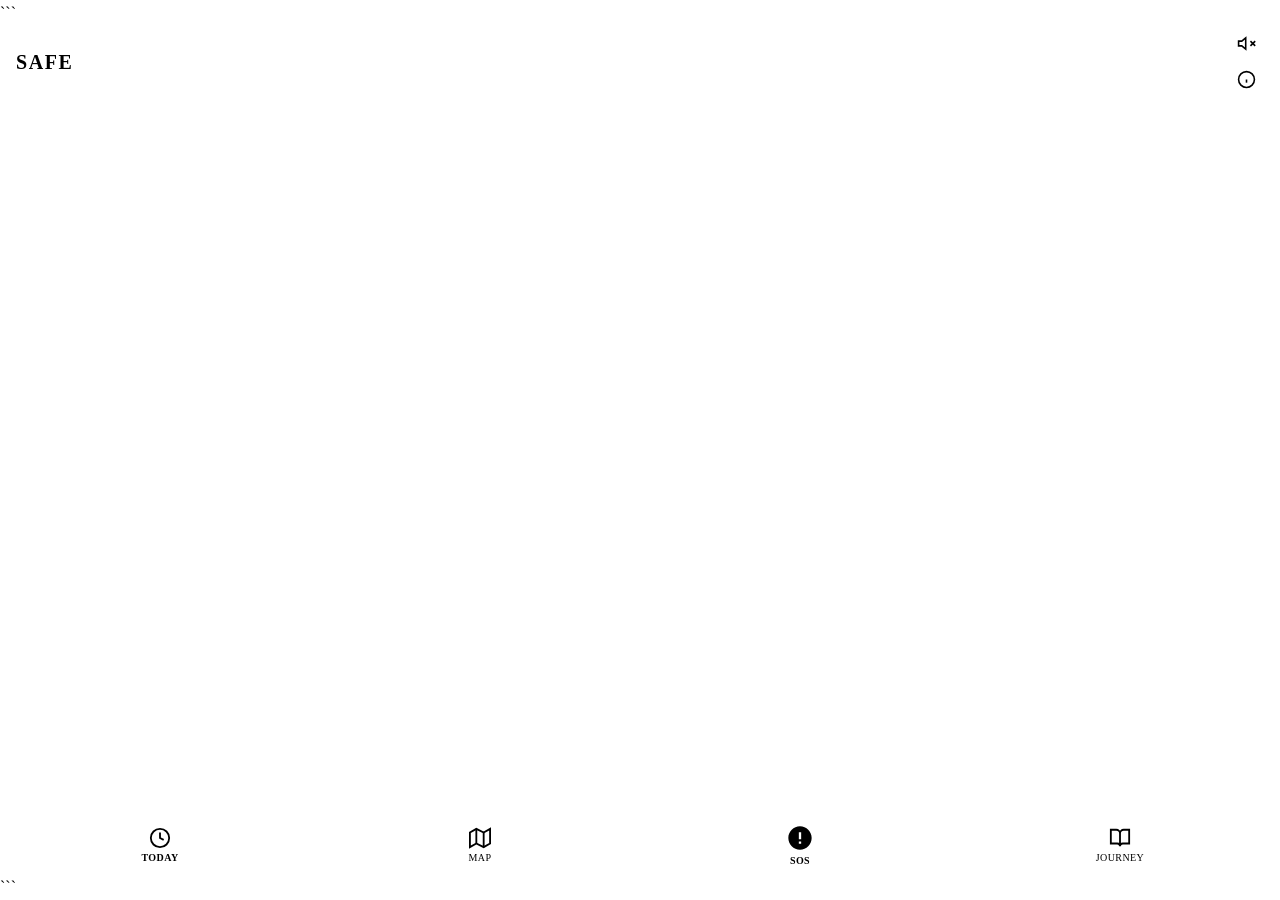
<file: index.html>
<!DOCTYPE html>

<html lang="en">
<head>
  <meta charset="UTF-8">
  <meta name="viewport" content="width=device-width, initial-scale=1.0, maximum-scale=1.0, user-scalable=no">
  <meta name="theme-color" content="#1a2332">
  <meta name="apple-mobile-web-app-capable" content="yes">
  <meta name="apple-mobile-web-app-status-bar-style" content="black-translucent">
  <meta name="apple-mobile-web-app-title" content="SAFE">
  <meta name="description" content="A 20-week anxiety curriculum. See · Accept · Free · Engage.">
  <link rel="manifest" href="manifest.json">
  <title>SAFE — Anxiety Curriculum</title>
  <link rel="preconnect" href="https://fonts.googleapis.com">
  <link rel="preconnect" href="https://fonts.gstatic.com" crossorigin>
  <link href="https://fonts.googleapis.com/css2?family=Lora:ital,wght@0,400;0,600;0,700;1,400;1,600&family=Source+Sans+3:wght@300;400;500;600&display=swap" rel="stylesheet">
  <link rel="stylesheet" href="styles.css">
</head>
<body>
  <div id="app">
    <div class="status-bar-spacer"></div>

```
<header id="top-bar">
  <button id="btn-back" class="btn-icon hidden" aria-label="Back">
    <svg viewBox="0 0 24 24" fill="none" stroke="currentColor" stroke-width="2.5" width="20" height="20">
      <path d="M19 12H5M12 5l-7 7 7 7"/>
    </svg>
  </button>
  <div id="top-title">SAFE</div>
  <div class="header-right">
    <!-- Global sound toggle -->
    <button id="btn-sound-toggle" class="btn-icon" aria-label="Toggle sound" title="Toggle ambient sound">
      <svg id="sound-icon-on" viewBox="0 0 24 24" fill="none" stroke="currentColor" stroke-width="2" width="19" height="19">
        <polygon points="11 5 6 9 2 9 2 15 6 15 11 19 11 5"/>
        <path d="M19.07 4.93a10 10 0 010 14.14M15.54 8.46a5 5 0 010 7.07"/>
      </svg>
      <svg id="sound-icon-off" viewBox="0 0 24 24" fill="none" stroke="currentColor" stroke-width="2" width="19" height="19" style="display:none">
        <polygon points="11 5 6 9 2 9 2 15 6 15 11 19 11 5"/>
        <line x1="23" y1="9" x2="17" y2="15"/>
        <line x1="17" y1="9" x2="23" y2="15"/>
      </svg>
    </button>
    <button id="btn-info-open" class="btn-icon" aria-label="About">
      <svg viewBox="0 0 24 24" fill="none" stroke="currentColor" stroke-width="2" width="19" height="19">
        <circle cx="12" cy="12" r="10"/>
        <line x1="12" y1="16" x2="12" y2="12"/>
        <line x1="12" y1="8" x2="12.01" y2="8"/>
      </svg>
    </button>
  </div>
</header>

<main id="screen-root"></main>

<nav id="bottom-nav">
  <button class="nav-btn active" data-screen="today">
    <span class="nav-icon">
      <svg viewBox="0 0 24 24" fill="none" stroke="currentColor" stroke-width="2" width="22" height="22">
        <circle cx="12" cy="12" r="10"/><path d="M12 6v6l4 2"/>
      </svg>
    </span>
    <span class="nav-label">Today</span>
  </button>
  <button class="nav-btn" data-screen="map">
    <span class="nav-icon">
      <svg viewBox="0 0 24 24" fill="none" stroke="currentColor" stroke-width="2" width="22" height="22">
        <polygon points="1 6 1 22 8 18 16 22 23 18 23 2 16 6 8 2 1 6"/>
        <line x1="8" y1="2" x2="8" y2="18"/>
        <line x1="16" y1="6" x2="16" y2="22"/>
      </svg>
    </span>
    <span class="nav-label">Map</span>
  </button>
  <button class="nav-btn sos-nav" data-screen="sos">
    <span class="nav-icon sos-pulse">
      <svg viewBox="0 0 24 24" fill="currentColor" width="28" height="28">
        <path d="M12 2C6.48 2 2 6.48 2 12s4.48 10 10 10 10-4.48 10-10S17.52 2 12 2zm1 15h-2v-2h2v2zm0-4h-2V7h2v6z"/>
      </svg>
    </span>
    <span class="nav-label">SOS</span>
  </button>
  <button class="nav-btn" data-screen="journey">
    <span class="nav-icon">
      <svg viewBox="0 0 24 24" fill="none" stroke="currentColor" stroke-width="2" width="22" height="22">
        <path d="M2 3h6a4 4 0 014 4v14a3 3 0 00-3-3H2zM22 3h-6a4 4 0 00-4 4v14a3 3 0 013-3h7z"/>
      </svg>
    </span>
    <span class="nav-label">Journey</span>
  </button>
</nav>
```

  </div>

  <!-- Weekly popup -->

  <div id="modal-weekly" class="modal-overlay hidden">
    <div class="modal-card popup-card">
      <div class="popup-stripe" id="popup-stripe"></div>
      <div class="ws-icon-wrap"><div class="ws-icon">
        <svg viewBox="0 0 24 24" fill="none" stroke="currentColor" stroke-width="1.8" width="28" height="28">
          <path d="M14 2H6a2 2 0 00-2 2v16a2 2 0 002 2h12a2 2 0 002-2V8z"/>
          <polyline points="14 2 14 8 20 8"/>
          <line x1="16" y1="13" x2="8" y2="13"/>
          <line x1="16" y1="17" x2="8" y2="17"/>
        </svg>
      </div></div>
      <p class="popup-week-label" id="popup-week-label"></p>
      <h2 class="popup-title" id="popup-title"></h2>
      <p class="popup-subtitle" id="popup-subtitle"></p>
      <div class="popup-meta">
        <span class="popup-day-badge" id="popup-day-badge"></span>
        <span class="popup-time">
          <svg viewBox="0 0 24 24" fill="none" stroke="currentColor" stroke-width="2" width="12" height="12">
            <circle cx="12" cy="12" r="10"/><path d="M12 6v6l4 2"/>
          </svg>
          10–12 min
        </span>
      </div>
      <div class="popup-actions">
        <button class="btn-primary" id="btn-popup-start">Open Worksheet</button>
        <button class="btn-ghost" id="btn-popup-later">Later</button>
      </div>
    </div>
  </div>

  <!-- Readiness check -->

  <div id="modal-readiness" class="modal-overlay hidden">
    <div class="modal-card readiness-card">
      <div class="readiness-glyph">✦</div>
      <h2 id="readiness-title"></h2>
      <p id="readiness-body"></p>
      <div class="readiness-actions">
        <button class="btn-primary" id="btn-ready-yes">Yes — I used it</button>
        <button class="btn-secondary" id="btn-ready-proceed">Move on anyway</button>
        <button class="btn-ghost" id="btn-ready-repeat">Give me another week</button>
      </div>
    </div>
  </div>

  <!-- Celebration -->

  <div id="modal-celebrate" class="modal-overlay hidden">
    <div class="modal-card celebrate-card">
      <div class="celebrate-icon" id="celebrate-icon"></div>
      <h2 id="celebrate-title"></h2>
      <p id="celebrate-body"></p>
      <button class="btn-primary" id="btn-celebrate-ok">Continue</button>
    </div>
  </div>

  <!-- About -->

  <div id="modal-info" class="modal-overlay hidden">
    <div class="modal-card info-card">
      <h3>About SAFE</h3>
      <div id="info-body">
        <p>SAFE is a 20-week between-session anxiety curriculum integrating CBT, ACT, EFT, somatic regulation, and self-compassion.</p>
        <div class="info-phases">
          <div class="info-phase see"><strong>SEE</strong> Weeks 1–3 · Awareness &amp; Mapping</div>
          <div class="info-phase accept"><strong>ACCEPT</strong> Weeks 4–8 · Defusion &amp; Willingness</div>
          <div class="info-phase free"><strong>FREE</strong> Weeks 9–15 · Restructuring &amp; Regulation</div>
          <div class="info-phase engage"><strong>ENGAGE</strong> Weeks 16–20 · Values &amp; Action</div>
        </div>
        <p style="margin-top:16px;font-size:13px;opacity:0.55;line-height:1.65">
          This app does not replace therapy. If you are experiencing severe anxiety, please work with a licensed mental health professional.
        </p>
        <div class="info-sound-note" style="margin-top:12px;font-size:13px;color:var(--text-3);line-height:1.6">
          🎵 Ambient sound uses your device's Web Audio API — free, offline, no files needed. Works on any speaker or earphones.
        </div>
      </div>
      <button class="btn-ghost" id="btn-info-close">Close</button>
    </div>
  </div>

  <!-- Script load order is critical -->

  <script src="data.js"></script>

  <script src="sounds.js"></script>

  <script src="audio.js"></script>

  <script src="responses.js"></script>

  <script src="player.js"></script>

  <script src="app.js"></script>

  <script>
    // Global sound toggle button
    const soundToggleBtn = document.getElementById('btn-sound-toggle');
    const iconOn  = document.getElementById('sound-icon-on');
    const iconOff = document.getElementById('sound-icon-off');

    function updateSoundIcon() {
      const on = window.SAFE_SOUND && window.SAFE_SOUND.isEnabled();
      iconOn.style.display  = on ? '' : 'none';
      iconOff.style.display = on ? 'none' : '';
    }

    soundToggleBtn.addEventListener('click', () => {
      if (window.SAFE_SOUND) {
        window.SAFE_SOUND.toggle();
        updateSoundIcon();
      }
    });

    // Set initial icon state
    updateSoundIcon();

    // Service worker for offline PWA
    if ('serviceWorker' in navigator) {
      window.addEventListener('load', () =>
        navigator.serviceWorker.register('sw.js').catch(() => {})
      );
    }
  </script>

</body>
</html>
</file>
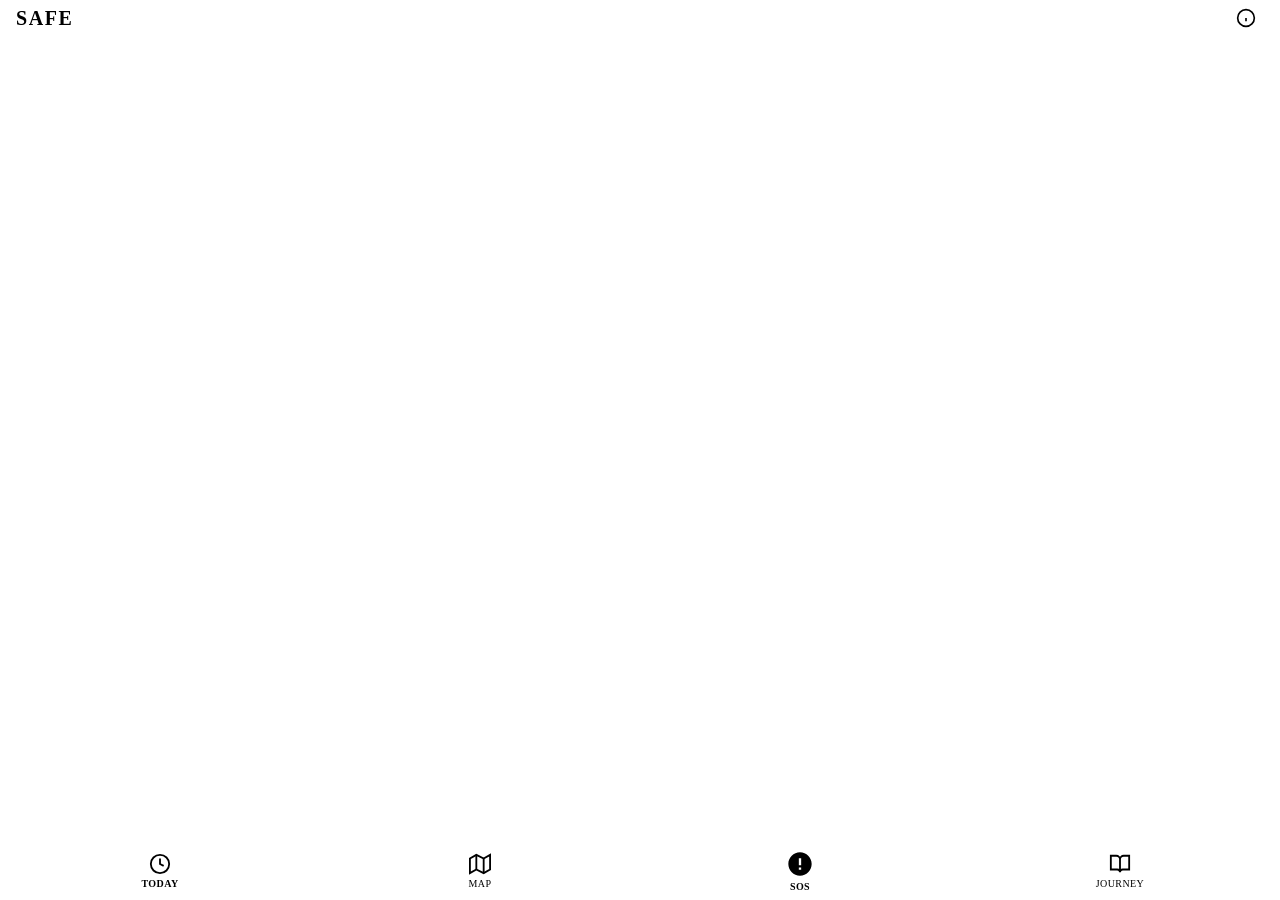
<file: index (3).html>
<!DOCTYPE html>
<html lang="en">
<head>
  <meta charset="UTF-8">
  <meta name="viewport" content="width=device-width, initial-scale=1.0, maximum-scale=1.0, user-scalable=no">
  <meta name="theme-color" content="#1a2332">
  <meta name="apple-mobile-web-app-capable" content="yes">
  <meta name="apple-mobile-web-app-status-bar-style" content="black-translucent">
  <meta name="apple-mobile-web-app-title" content="SAFE">
  <meta name="description" content="A 20-week anxiety curriculum. See · Accept · Free · Engage.">
  <link rel="manifest" href="manifest.json">
  <title>SAFE — Anxiety Curriculum</title>
  <link rel="preconnect" href="https://fonts.googleapis.com">
  <link rel="preconnect" href="https://fonts.gstatic.com" crossorigin>
  <link href="https://fonts.googleapis.com/css2?family=Lora:ital,wght@0,400;0,600;0,700;1,400;1,600&family=Source+Sans+3:wght@300;400;500;600&display=swap" rel="stylesheet">
  <link rel="stylesheet" href="styles.css">
</head>
<body>
  <div id="app">
    <div class="status-bar-spacer"></div>
    <header id="top-bar">
      <button id="btn-back" class="btn-icon hidden" aria-label="Back">
        <svg viewBox="0 0 24 24" fill="none" stroke="currentColor" stroke-width="2.5" width="20" height="20">
          <path d="M19 12H5M12 5l-7 7 7 7"/>
        </svg>
      </button>
      <div id="top-title">SAFE</div>
      <button id="btn-info-open" class="btn-icon" aria-label="About">
        <svg viewBox="0 0 24 24" fill="none" stroke="currentColor" stroke-width="2" width="20" height="20">
          <circle cx="12" cy="12" r="10"/>
          <line x1="12" y1="16" x2="12" y2="12"/>
          <line x1="12" y1="8" x2="12.01" y2="8"/>
        </svg>
      </button>
    </header>
    <main id="screen-root"></main>
    <nav id="bottom-nav">
      <button class="nav-btn active" data-screen="today">
        <span class="nav-icon"><svg viewBox="0 0 24 24" fill="none" stroke="currentColor" stroke-width="2" width="22" height="22"><circle cx="12" cy="12" r="10"/><path d="M12 6v6l4 2"/></svg></span>
        <span class="nav-label">Today</span>
      </button>
      <button class="nav-btn" data-screen="map">
        <span class="nav-icon"><svg viewBox="0 0 24 24" fill="none" stroke="currentColor" stroke-width="2" width="22" height="22"><polygon points="1 6 1 22 8 18 16 22 23 18 23 2 16 6 8 2 1 6"/><line x1="8" y1="2" x2="8" y2="18"/><line x1="16" y1="6" x2="16" y2="22"/></svg></span>
        <span class="nav-label">Map</span>
      </button>
      <button class="nav-btn sos-nav" data-screen="sos">
        <span class="nav-icon sos-pulse"><svg viewBox="0 0 24 24" fill="currentColor" width="28" height="28"><path d="M12 2C6.48 2 2 6.48 2 12s4.48 10 10 10 10-4.48 10-10S17.52 2 12 2zm1 15h-2v-2h2v2zm0-4h-2V7h2v6z"/></svg></span>
        <span class="nav-label">SOS</span>
      </button>
      <button class="nav-btn" data-screen="journey">
        <span class="nav-icon"><svg viewBox="0 0 24 24" fill="none" stroke="currentColor" stroke-width="2" width="22" height="22"><path d="M2 3h6a4 4 0 014 4v14a3 3 0 00-3-3H2zM22 3h-6a4 4 0 00-4 4v14a3 3 0 013-3h7z"/></svg></span>
        <span class="nav-label">Journey</span>
      </button>
    </nav>
  </div>

  <!-- Weekly popup -->
  <div id="modal-weekly" class="modal-overlay hidden">
    <div class="modal-card popup-card">
      <div class="popup-stripe" id="popup-stripe"></div>
      <div class="ws-icon-wrap"><div class="ws-icon">
        <svg viewBox="0 0 24 24" fill="none" stroke="currentColor" stroke-width="1.8" width="28" height="28">
          <path d="M14 2H6a2 2 0 00-2 2v16a2 2 0 002 2h12a2 2 0 002-2V8z"/>
          <polyline points="14 2 14 8 20 8"/>
          <line x1="16" y1="13" x2="8" y2="13"/><line x1="16" y1="17" x2="8" y2="17"/>
        </svg>
      </div></div>
      <p class="popup-week-label" id="popup-week-label"></p>
      <h2 class="popup-title" id="popup-title"></h2>
      <p class="popup-subtitle" id="popup-subtitle"></p>
      <div class="popup-meta">
        <span class="popup-day-badge" id="popup-day-badge"></span>
        <span class="popup-time">
          <svg viewBox="0 0 24 24" fill="none" stroke="currentColor" stroke-width="2" width="12" height="12"><circle cx="12" cy="12" r="10"/><path d="M12 6v6l4 2"/></svg>
          10–12 min
        </span>
      </div>
      <div class="popup-actions">
        <button class="btn-primary" id="btn-popup-start">Open Worksheet</button>
        <button class="btn-ghost" id="btn-popup-later">Later</button>
      </div>
    </div>
  </div>

  <!-- Readiness check -->
  <div id="modal-readiness" class="modal-overlay hidden">
    <div class="modal-card readiness-card">
      <div class="readiness-glyph">✦</div>
      <h2 id="readiness-title"></h2>
      <p id="readiness-body"></p>
      <div class="readiness-actions">
        <button class="btn-primary" id="btn-ready-yes">Yes — I used it</button>
        <button class="btn-secondary" id="btn-ready-proceed">Move on anyway</button>
        <button class="btn-ghost" id="btn-ready-repeat">Give me another week</button>
      </div>
    </div>
  </div>

  <!-- Celebration -->
  <div id="modal-celebrate" class="modal-overlay hidden">
    <div class="modal-card celebrate-card">
      <div class="celebrate-icon" id="celebrate-icon"></div>
      <h2 id="celebrate-title"></h2>
      <p id="celebrate-body"></p>
      <button class="btn-primary" id="btn-celebrate-ok">Continue</button>
    </div>
  </div>

  <!-- About -->
  <div id="modal-info" class="modal-overlay hidden">
    <div class="modal-card info-card">
      <h3>About SAFE</h3>
      <div id="info-body">
        <p>SAFE is a 20-week between-session anxiety curriculum integrating CBT, ACT, EFT, somatic regulation, and self-compassion:</p>
        <div class="info-phases">
          <div class="info-phase see"><strong>SEE</strong> Weeks 1–3 · Awareness &amp; Mapping</div>
          <div class="info-phase accept"><strong>ACCEPT</strong> Weeks 4–8 · Defusion &amp; Willingness</div>
          <div class="info-phase free"><strong>FREE</strong> Weeks 9–15 · Restructuring &amp; Regulation</div>
          <div class="info-phase engage"><strong>ENGAGE</strong> Weeks 16–20 · Values &amp; Action</div>
        </div>
        <p style="margin-top:16px;font-size:13px;opacity:0.6;line-height:1.6">This app does not replace therapy. If you are experiencing severe anxiety, please work with a licensed mental health professional.</p>
      </div>
      <button class="btn-ghost" id="btn-info-close">Close</button>
    </div>
  </div>

  <!-- Script load order is critical -->
  <script src="data.js"></script>
  <script src="audio.js"></script>
  <script src="responses.js"></script>
  <script src="player.js"></script>
  <script src="app.js"></script>
  <script>
    if ('serviceWorker' in navigator) {
      window.addEventListener('load', () => navigator.serviceWorker.register('sw.js').catch(()=>{}));
    }
  </script>
</body>
</html>
</file>
<file: styles.css>
/* ═══════════════════════════════════════════════════════════
SAFE ANXIETY CURRICULUM — Design System
Dark warm slate · Amber · Sage · Lora + Source Sans 3
═══════════════════════════════════════════════════════════ */

/* ── Variables ─────────────────────────────────────────────── */
:root {
/* Core palette */
–bg:          #1a2332;
–bg-raised:   #1f2c3e;
–bg-card:     #243044;
–bg-input:    #2a3650;
–border:      #35485e;
–border-light:#2e3f54;

–text:        #f0ede8;
–text-2:      #b8c5d4;
–text-3:      #7a90a6;
–text-inv:    #1a2332;

/* Phase colors */
–see:         #2e8b9a;
–see-light:   #1e5f6b;
–see-dim:     rgba(46,139,154,0.18);
–see-glow:    rgba(46,139,154,0.35);

–accept:      #8b82c4;
–accept-light:#5c527a;
–accept-dim:  rgba(139,130,196,0.18);
–accept-glow: rgba(139,130,196,0.35);

–free:        #5a8a6e;
–free-light:  #3a5e4a;
–free-dim:    rgba(90,138,110,0.18);
–free-glow:   rgba(90,138,110,0.35);

–engage:      #c97b3a;
–engage-light:#8a5225;
–engage-dim:  rgba(201,123,58,0.18);
–engage-glow: rgba(201,123,58,0.35);

/* Accent */
–amber:       #e8a838;
–amber-dim:   rgba(232,168,56,0.15);
–amber-glow:  rgba(232,168,56,0.4);

–danger:      #c0544a;
–success:     #5a8a6e;

/* Typography */
–font-serif:  ‘Lora’, Georgia, serif;
–font-sans:   ‘Source Sans 3’, system-ui, sans-serif;

/* Spacing */
–r-sm:  8px;
–r-md:  14px;
–r-lg:  20px;
–r-xl:  28px;

/* Nav height */
–nav-h:    64px;
–header-h: 52px;
–status-h: env(safe-area-inset-top, 0px);
}

/* ── Reset ──────────────────────────────────────────────────── */
*, *::before, *::after { box-sizing: border-box; margin: 0; padding: 0; }
html { height: 100%; -webkit-text-size-adjust: 100%; }
body {
height: 100%;
background: var(–bg);
color: var(–text);
font-family: var(–font-sans);
font-size: 16px;
line-height: 1.6;
overflow: hidden;
-webkit-font-smoothing: antialiased;
}
button { cursor: pointer; font-family: inherit; border: none; background: none; }
input, textarea { font-family: inherit; }
a { color: inherit; }

/* ── App shell ──────────────────────────────────────────────── */
#app {
display: flex;
flex-direction: column;
height: 100dvh;
height: 100vh; /* fallback */
position: relative;
}

.status-bar-spacer {
height: var(–status-h);
background: var(–bg);
flex-shrink: 0;
}

/* ── Top bar ─────────────────────────────────────────────────── */
#top-bar {
height: var(–header-h);
display: flex;
align-items: center;
justify-content: space-between;
padding: 0 16px;
background: var(–bg);
border-bottom: 1px solid var(–border-light);
flex-shrink: 0;
z-index: 10;
}

#top-title {
font-family: var(–font-serif);
font-size: 20px;
font-weight: 700;
letter-spacing: 0.08em;
color: var(–text);
}

.btn-icon {
width: 36px; height: 36px;
display: flex; align-items: center; justify-content: center;
border-radius: 50%;
color: var(–text-2);
transition: background 0.15s, color 0.15s;
}
.btn-icon:hover { background: var(–border); color: var(–text); }
.btn-icon.hidden { visibility: hidden; pointer-events: none; }

/* ── Main content ───────────────────────────────────────────── */
#screen-root {
flex: 1;
overflow-y: auto;
overflow-x: hidden;
-webkit-overflow-scrolling: touch;
padding-bottom: calc(var(–nav-h) + 16px);
}

/* Scrollbar styling */
#screen-root::-webkit-scrollbar { width: 4px; }
#screen-root::-webkit-scrollbar-track { background: transparent; }
#screen-root::-webkit-scrollbar-thumb { background: var(–border); border-radius: 2px; }

/* ── Bottom nav ─────────────────────────────────────────────── */
#bottom-nav {
height: var(–nav-h);
display: flex;
align-items: center;
background: var(–bg-raised);
border-top: 1px solid var(–border);
flex-shrink: 0;
padding-bottom: env(safe-area-inset-bottom, 0px);
}

.nav-btn {
flex: 1;
display: flex;
flex-direction: column;
align-items: center;
justify-content: center;
gap: 3px;
padding: 8px 4px;
color: var(–text-3);
transition: color 0.2s;
position: relative;
}
.nav-btn.active { color: var(–amber); }
.nav-btn.active .nav-label { font-weight: 600; }

.nav-icon { display: flex; align-items: center; justify-content: center; }
.nav-label { font-size: 10px; font-weight: 400; letter-spacing: 0.04em; text-transform: uppercase; }

/* SOS nav button */
.sos-nav { color: var(–amber); }
.sos-nav .nav-label { color: var(–amber); font-weight: 600; }
.sos-pulse {
animation: sos-pulse 3s ease-in-out infinite;
}
@keyframes sos-pulse {
0%, 100% { opacity: 1; transform: scale(1); }
50% { opacity: 0.7; transform: scale(0.95); }
}

/* ── Screen transitions ─────────────────────────────────────── */
.screen-enter {
animation: screen-in 0.25s ease forwards;
}
@keyframes screen-in {
from { opacity: 0; transform: translateY(12px); }
to   { opacity: 1; transform: translateY(0); }
}

/* ── Typography ─────────────────────────────────────────────── */
.t-serif { font-family: var(–font-serif); }
.t-sans  { font-family: var(–font-sans); }

h1, h2, h3 { font-family: var(–font-serif); line-height: 1.3; }
h1 { font-size: 26px; font-weight: 700; }
h2 { font-size: 21px; font-weight: 600; }
h3 { font-size: 17px; font-weight: 600; }

/* ── Cards ──────────────────────────────────────────────────── */
.card {
background: var(–bg-card);
border: 1px solid var(–border);
border-radius: var(–r-lg);
padding: 20px;
}
.card-sm { padding: 14px 16px; }

/* ── Buttons ─────────────────────────────────────────────────── */
.btn-primary {
width: 100%;
padding: 14px 24px;
border-radius: var(–r-md);
background: var(–amber);
color: var(–text-inv);
font-family: var(–font-sans);
font-size: 16px;
font-weight: 600;
letter-spacing: 0.02em;
transition: background 0.15s, transform 0.1s, box-shadow 0.15s;
box-shadow: 0 4px 16px var(–amber-glow);
}
.btn-primary:hover  { background: #f0b840; }
.btn-primary:active { transform: scale(0.98); box-shadow: 0 2px 8px var(–amber-glow); }

.btn-secondary {
width: 100%;
padding: 12px 24px;
border-radius: var(–r-md);
background: var(–bg-input);
color: var(–text);
border: 1px solid var(–border);
font-size: 15px;
font-weight: 500;
transition: background 0.15s;
}
.btn-secondary:hover { background: var(–border); }

.btn-ghost {
width: 100%;
padding: 12px 24px;
border-radius: var(–r-md);
color: var(–text-3);
font-size: 14px;
transition: color 0.15s;
}
.btn-ghost:hover { color: var(–text-2); }

.btn-pill {
display: inline-flex; align-items: center; gap: 6px;
padding: 7px 14px;
border-radius: 100px;
font-size: 13px;
font-weight: 500;
border: 1px solid var(–border);
color: var(–text-2);
background: var(–bg-input);
transition: all 0.15s;
}
.btn-pill:hover { border-color: var(–amber); color: var(–amber); }
.btn-pill.active { border-color: var(–amber); color: var(–amber); background: var(–amber-dim); }

/* ── Inputs ─────────────────────────────────────────────────── */
textarea {
width: 100%;
background: var(–bg-input);
border: 1px solid var(–border);
border-radius: var(–r-sm);
color: var(–text);
padding: 12px 14px;
font-size: 15px;
line-height: 1.6;
resize: vertical;
min-height: 90px;
transition: border-color 0.15s;
caret-color: var(–amber);
}
textarea::placeholder { color: var(–text-3); }
textarea:focus { outline: none; border-color: var(–amber); }

/* ── Rating scale ───────────────────────────────────────────── */
.rating-scale { width: 100%; }
.rating-buttons {
display: flex;
gap: 4px;
flex-wrap: nowrap;
}
.rating-btn {
flex: 1;
aspect-ratio: 1;
min-width: 0;
border-radius: 6px;
background: var(–bg-input);
border: 1.5px solid var(–border);
color: var(–text-3);
font-size: 12px;
font-weight: 600;
transition: all 0.12s;
}
.rating-btn:hover { border-color: var(–amber); color: var(–amber); }
.rating-btn.selected {
background: var(–amber);
border-color: var(–amber);
color: var(–text-inv);
transform: scale(1.05);
}
.rating-labels {
display: flex;
justify-content: space-between;
margin-top: 6px;
}
.rating-labels span { font-size: 11px; color: var(–text-3); font-style: italic; }

/* ── Checkboxes ─────────────────────────────────────────────── */
.check-item {
display: flex;
align-items: flex-start;
gap: 10px;
padding: 9px 12px;
border-radius: var(–r-sm);
cursor: pointer;
transition: background 0.12s;
border: 1px solid transparent;
}
.check-item:hover { background: var(–bg-input); }
.check-item.checked {
background: var(–amber-dim);
border-color: rgba(232,168,56,0.3);
}
.check-box {
width: 18px; height: 18px;
border: 2px solid var(–border);
border-radius: 4px;
flex-shrink: 0;
margin-top: 2px;
display: flex; align-items: center; justify-content: center;
transition: all 0.12s;
}
.check-item.checked .check-box {
background: var(–amber);
border-color: var(–amber);
}
.check-box-tick {
display: none;
}
.check-item.checked .check-box-tick {
display: block;
}
.check-label { font-size: 14px; color: var(–text); line-height: 1.5; }

/* ── Prompt block ───────────────────────────────────────────── */
.prompt-block {
margin-bottom: 20px;
}
.prompt-label {
font-family: var(–font-serif);
font-size: 15px;
font-weight: 600;
color: var(–text);
margin-bottom: 10px;
line-height: 1.5;
}
.prompt-hint {
font-size: 13px;
color: var(–text-3);
margin-bottom: 8px;
font-style: italic;
}

/* ── Two-column layout ──────────────────────────────────────── */
.two-col {
display: grid;
grid-template-columns: 1fr 1fr;
gap: 12px;
}
.two-col-col label {
font-size: 12px;
font-weight: 600;
color: var(–text-3);
text-transform: uppercase;
letter-spacing: 0.06em;
display: block;
margin-bottom: 6px;
}
.two-col-col textarea { min-height: 100px; }

/* ── Note box ───────────────────────────────────────────────── */
.note-box {
border-left: 3px solid var(–amber);
padding: 10px 14px;
background: var(–amber-dim);
border-radius: 0 var(–r-sm) var(–r-sm) 0;
font-size: 13px;
color: var(–text-2);
font-style: italic;
line-height: 1.6;
margin: 4px 0;
}

/* ── Phase badge ─────────────────────────────────────────────── */
.phase-badge {
display: inline-flex;
align-items: center;
gap: 6px;
padding: 4px 10px;
border-radius: 100px;
font-size: 11px;
font-weight: 600;
letter-spacing: 0.08em;
text-transform: uppercase;
}
.phase-badge.see    { background: var(–see-dim);    color: var(–see);    }
.phase-badge.accept { background: var(–accept-dim); color: var(–accept); }
.phase-badge.free   { background: var(–free-dim);   color: var(–free);   }
.phase-badge.engage { background: var(–engage-dim); color: var(–engage); }

/* ── Phase color utils ──────────────────────────────────────── */
.col-see    { color: var(–see);    }
.col-accept { color: var(–accept); }
.col-free   { color: var(–free);   }
.col-engage { color: var(–engage); }

.bg-see    { background: var(–see-dim);    border-color: var(–see-light);    }
.bg-accept { background: var(–accept-dim); border-color: var(–accept-light); }
.bg-free   { background: var(–free-dim);   border-color: var(–free-light);   }
.bg-engage { background: var(–engage-dim); border-color: var(–engage-light); }

/* ── Progress bar ───────────────────────────────────────────── */
.progress-bar-wrap {
height: 4px;
background: var(–bg-input);
border-radius: 2px;
overflow: hidden;
}
.progress-bar-fill {
height: 100%;
border-radius: 2px;
background: var(–amber);
transition: width 0.4s ease;
}

/* ══════════════════════════════════════════════════════════════
SCREENS
══════════════════════════════════════════════════════════════ */

/* ── TODAY screen ───────────────────────────────────────────── */
.today-screen {
padding: 20px 16px 0;
}

.today-greeting {
margin-bottom: 24px;
}
.today-greeting h1 {
font-size: 24px;
font-weight: 700;
margin-bottom: 4px;
}
.today-greeting p {
font-size: 14px;
color: var(–text-3);
}

/* Current week hero card */
.week-hero {
border-radius: var(–r-xl);
padding: 24px;
margin-bottom: 20px;
position: relative;
overflow: hidden;
}
.week-hero::before {
content: ‘’;
position: absolute;
inset: 0;
opacity: 0.06;
background: radial-gradient(ellipse at top right, white 0%, transparent 70%);
}
.week-hero-phase { font-size: 11px; font-weight: 700; letter-spacing: 0.12em; text-transform: uppercase; opacity: 0.8; margin-bottom: 6px; }
.week-hero-week  { font-size: 12px; font-weight: 500; opacity: 0.6; margin-bottom: 8px; letter-spacing: 0.04em; }
.week-hero-title { font-family: var(–font-serif); font-size: 22px; font-weight: 700; line-height: 1.3; margin-bottom: 6px; }
.week-hero-skill { font-size: 13px; opacity: 0.75; line-height: 1.5; }

.week-hero.see    { background: linear-gradient(135deg, var(–see-light) 0%, #1a3d44 100%); border: 1px solid var(–see-light); }
.week-hero.accept { background: linear-gradient(135deg, var(–accept-light) 0%, #2e2540 100%); border: 1px solid var(–accept-light); }
.week-hero.free   { background: linear-gradient(135deg, var(–free-light) 0%, #1e3328 100%); border: 1px solid var(–free-light); }
.week-hero.engage { background: linear-gradient(135deg, var(–engage-light) 0%, #3d2510 100%); border: 1px solid var(–engage-light); }

/* Today’s action card */
.today-action-card {
background: var(–bg-card);
border: 1px solid var(–border);
border-radius: var(–r-lg);
padding: 18px;
margin-bottom: 16px;
}
.today-action-header {
display: flex;
align-items: center;
gap: 12px;
margin-bottom: 14px;
}
.ws-icon-sm {
width: 40px; height: 40px;
border-radius: 10px;
background: var(–amber-dim);
border: 1px solid rgba(232,168,56,0.3);
display: flex; align-items: center; justify-content: center;
color: var(–amber);
flex-shrink: 0;
}
.today-action-meta h3 { font-size: 15px; font-weight: 600; margin-bottom: 2px; }
.today-action-meta p  { font-size: 13px; color: var(–text-3); }

.worksheet-days {
display: flex;
gap: 8px;
margin-bottom: 14px;
}
.day-dot {
flex: 1;
height: 6px;
border-radius: 3px;
background: var(–bg-input);
transition: background 0.3s;
}
.day-dot.done { background: var(–free); }
.day-dot.active { background: var(–amber); }

/* Review due card */
.review-card {
background: var(–bg-card);
border: 1px solid var(–border);
border-radius: var(–r-lg);
padding: 16px 18px;
margin-bottom: 16px;
display: flex;
align-items: center;
gap: 14px;
}
.review-icon {
width: 36px; height: 36px;
border-radius: 50%;
display: flex; align-items: center; justify-content: center;
flex-shrink: 0;
font-size: 16px;
}
.review-text h4 { font-size: 14px; font-weight: 600; margin-bottom: 2px; }
.review-text p  { font-size: 12px; color: var(–text-3); }

/* Rest day state */
.rest-state {
text-align: center;
padding: 32px 20px;
color: var(–text-3);
}
.rest-state .rest-glyph { font-size: 40px; margin-bottom: 12px; }
.rest-state h3 { font-size: 16px; margin-bottom: 6px; color: var(–text-2); }
.rest-state p  { font-size: 13px; }

/* Overall progress section */
.overall-progress {
margin-bottom: 20px;
}
.progress-label {
display: flex;
justify-content: space-between;
font-size: 12px;
color: var(–text-3);
margin-bottom: 6px;
}

/* ── MAP screen ─────────────────────────────────────────────── */
.map-screen {
padding: 20px 16px 0;
}
.map-screen h1 { margin-bottom: 6px; }
.map-screen > p { font-size: 14px; color: var(–text-3); margin-bottom: 24px; }

.phase-section { margin-bottom: 28px; }
.phase-section-header {
display: flex;
align-items: center;
gap: 10px;
margin-bottom: 14px;
}
.phase-section-dot {
width: 10px; height: 10px;
border-radius: 50%;
flex-shrink: 0;
}
.phase-section-title { font-family: var(–font-serif); font-size: 16px; font-weight: 600; }
.phase-section-weeks { font-size: 12px; color: var(–text-3); }

.weeks-grid {
display: grid;
grid-template-columns: repeat(auto-fill, minmax(72px, 1fr));
gap: 10px;
}
.week-node {
aspect-ratio: 1;
border-radius: var(–r-md);
display: flex;
flex-direction: column;
align-items: center;
justify-content: center;
gap: 4px;
cursor: pointer;
transition: all 0.2s;
border: 1.5px solid var(–border);
background: var(–bg-card);
position: relative;
}
.week-node.completed {
border-color: var(–free-light);
background: var(–free-dim);
}
.week-node.completed .wn-num { color: var(–free); }
.week-node.current {
border-width: 2px;
box-shadow: 0 0 0 3px rgba(232,168,56,0.25);
}
.week-node.locked {
opacity: 0.4;
cursor: default;
}
.week-node.locked:hover { transform: none; }
.week-node:not(.locked):hover { transform: translateY(-2px); }

.wn-num { font-size: 18px; font-weight: 700; font-family: var(–font-serif); }
.wn-label { font-size: 9px; color: var(–text-3); text-transform: uppercase; letter-spacing: 0.04em; }
.wn-check {
position: absolute;
top: -5px; right: -5px;
width: 16px; height: 16px;
border-radius: 50%;
background: var(–free);
display: flex; align-items: center; justify-content: center;
font-size: 9px;
color: white;
}

/* Week detail panel */
.week-detail {
margin-top: 20px;
background: var(–bg-card);
border: 1px solid var(–border);
border-radius: var(–r-lg);
overflow: hidden;
}
.week-detail-header {
padding: 16px 18px;
border-bottom: 1px solid var(–border);
}
.week-detail-title { font-family: var(–font-serif); font-size: 17px; font-weight: 600; margin-bottom: 4px; }
.week-detail-skill { font-size: 13px; color: var(–text-3); }
.week-detail-worksheets {
padding: 12px 18px;
display: flex;
flex-direction: column;
gap: 8px;
}
.ws-row {
display: flex;
align-items: center;
gap: 12px;
padding: 8px 10px;
border-radius: var(–r-sm);
cursor: pointer;
transition: background 0.12s;
}
.ws-row:hover { background: var(–bg-input); }
.ws-row-day { font-size: 11px; color: var(–text-3); width: 36px; flex-shrink: 0; }
.ws-row-title { font-size: 14px; flex: 1; }
.ws-row-status { font-size: 11px; color: var(–text-3); }
.ws-row.completed .ws-row-status { color: var(–free); }
.ws-row.active .ws-row-title { color: var(–amber); font-weight: 600; }

/* ── WORKSHEET screen ───────────────────────────────────────── */
.ws-screen {
padding: 0;
}

.ws-top-banner {
padding: 16px 16px 14px;
border-bottom: 1px solid var(–border);
position: sticky;
top: 0;
background: var(–bg);
z-index: 5;
}
.ws-progress-row {
display: flex;
align-items: center;
gap: 10px;
margin-bottom: 10px;
}
.ws-progress-text { font-size: 12px; color: var(–text-3); white-space: nowrap; }
.ws-banner-title { font-family: var(–font-serif); font-size: 17px; font-weight: 600; }
.ws-banner-day   { font-size: 12px; color: var(–text-3); margin-top: 2px; }

.ws-content {
padding: 20px 16px;
}

.ws-instruction {
background: var(–bg-input);
border-radius: var(–r-md);
padding: 14px 16px;
font-size: 14px;
color: var(–text-2);
line-height: 1.7;
font-style: italic;
margin-bottom: 24px;
border-left: 3px solid var(–amber);
}

.ws-prompts { display: flex; flex-direction: column; gap: 22px; }

/* Implementation intention */
.impl-intention {
background: var(–bg-card);
border: 1px solid var(–border);
border-radius: var(–r-lg);
padding: 16px;
margin-top: 8px;
}
.impl-intention h4 {
font-size: 13px;
font-weight: 700;
text-transform: uppercase;
letter-spacing: 0.08em;
color: var(–amber);
margin-bottom: 8px;
}
.impl-intention p { font-size: 13px; color: var(–text-3); margin-bottom: 10px; }

.ws-actions {
padding: 20px 16px;
display: flex;
flex-direction: column;
gap: 10px;
border-top: 1px solid var(–border);
margin-top: 8px;
}

/* ── SOS screen ─────────────────────────────────────────────── */
.sos-screen {
padding: 20px 16px;
min-height: 100%;
display: flex;
flex-direction: column;
}

.sos-header {
text-align: center;
margin-bottom: 28px;
}
.sos-header .sos-glyph {
font-size: 48px;
margin-bottom: 8px;
animation: sos-glyph 2s ease-in-out infinite;
}
@keyframes sos-glyph {
0%, 100% { transform: scale(1); }
50% { transform: scale(1.05); }
}
.sos-header h1 { font-size: 22px; margin-bottom: 6px; }
.sos-header p  { font-size: 14px; color: var(–text-3); }

.sos-skill-card {
background: var(–bg-card);
border: 1px solid var(–border);
border-radius: var(–r-xl);
padding: 24px;
margin-bottom: 20px;
flex: 1;
}
.sos-skill-name {
font-family: var(–font-serif);
font-size: 20px;
font-weight: 600;
margin-bottom: 6px;
}
.sos-skill-desc {
font-size: 14px;
color: var(–text-3);
margin-bottom: 20px;
line-height: 1.6;
}

/* Breathing circle animation */
.breath-circle-wrap {
display: flex;
flex-direction: column;
align-items: center;
padding: 20px 0;
}
.breath-circle {
width: 100px; height: 100px;
border-radius: 50%;
border: 3px solid var(–amber);
display: flex; align-items: center; justify-content: center;
font-size: 14px;
font-weight: 600;
color: var(–amber);
margin-bottom: 16px;
transition: transform 0.5s ease, opacity 0.3s;
}
.breath-circle.inhale { animation: breath-in 4s ease-in forwards; }
.breath-circle.hold   { animation: breath-hold 0.3s forwards; }
.breath-circle.exhale { animation: breath-out 8s ease-out forwards; }
@keyframes breath-in   { from { transform: scale(1); } to { transform: scale(1.6); } }
@keyframes breath-hold { from { transform: scale(1.6); } to { transform: scale(1.6); } }
@keyframes breath-out  { from { transform: scale(1.6); } to { transform: scale(1); } }

.breath-label { font-size: 16px; color: var(–text-2); min-height: 24px; text-align: center; }
.breath-count { font-size: 13px; color: var(–text-3); margin-top: 8px; }

/* SOS steps list */
.sos-steps { display: flex; flex-direction: column; gap: 12px; }
.sos-step {
display: flex;
gap: 12px;
align-items: flex-start;
padding: 12px;
background: var(–bg-input);
border-radius: var(–r-sm);
}
.sos-step-num {
width: 24px; height: 24px;
border-radius: 50%;
background: var(–amber);
color: var(–text-inv);
display: flex; align-items: center; justify-content: center;
font-size: 12px;
font-weight: 700;
flex-shrink: 0;
}
.sos-step-text { font-size: 14px; line-height: 1.6; color: var(–text-2); }

.sos-skill-selector {
margin-top: 16px;
}
.sos-skill-selector p { font-size: 13px; color: var(–text-3); margin-bottom: 10px; }
.sos-skill-list { display: flex; flex-wrap: wrap; gap: 8px; }

.sos-feedback { text-align: center; padding: 16px; }
.sos-feedback p { font-size: 15px; margin-bottom: 14px; }
.sos-feedback-btns { display: flex; gap: 10px; }
.sos-feedback-btns button { flex: 1; padding: 10px; border-radius: var(–r-sm); font-size: 14px; }

/* ── JOURNEY screen ─────────────────────────────────────────── */
.journey-screen { padding: 20px 16px; }
.journey-screen h1 { margin-bottom: 6px; }
.journey-screen > p { font-size: 14px; color: var(–text-3); margin-bottom: 24px; }

.journey-stats {
display: grid;
grid-template-columns: repeat(3, 1fr);
gap: 10px;
margin-bottom: 24px;
}
.stat-card {
background: var(–bg-card);
border: 1px solid var(–border);
border-radius: var(–r-md);
padding: 14px 12px;
text-align: center;
}
.stat-num { font-family: var(–font-serif); font-size: 28px; font-weight: 700; color: var(–amber); }
.stat-label { font-size: 11px; color: var(–text-3); text-transform: uppercase; letter-spacing: 0.06em; margin-top: 2px; }

.journey-entries { display: flex; flex-direction: column; gap: 14px; }
.journey-entry {
background: var(–bg-card);
border: 1px solid var(–border);
border-radius: var(–r-lg);
overflow: hidden;
}
.journey-entry-header {
padding: 12px 16px;
border-bottom: 1px solid var(–border);
display: flex;
align-items: center;
justify-content: space-between;
}
.entry-week { font-size: 13px; font-weight: 600; }
.entry-date { font-size: 11px; color: var(–text-3); }
.journey-entry-body { padding: 14px 16px; }
.entry-anchor { font-size: 13px; color: var(–text-2); line-height: 1.7; font-style: italic; }
.entry-empty { font-size: 13px; color: var(–text-3); font-style: italic; }

.anchor-prompt-card {
background: var(–bg-card);
border: 1px solid var(–amber);
border-radius: var(–r-lg);
padding: 18px;
margin-bottom: 24px;
}
.anchor-prompt-card h4 { font-size: 13px; font-weight: 700; color: var(–amber); letter-spacing: 0.06em; text-transform: uppercase; margin-bottom: 8px; }
.anchor-prompt-card p { font-size: 14px; color: var(–text-2); margin-bottom: 12px; font-family: var(–font-serif); font-style: italic; }

/* ══════════════════════════════════════════════════════════════
MODALS
══════════════════════════════════════════════════════════════ */
.modal-overlay {
position: fixed;
inset: 0;
background: rgba(10, 16, 26, 0.85);
backdrop-filter: blur(6px);
-webkit-backdrop-filter: blur(6px);
display: flex;
align-items: flex-end;
justify-content: center;
z-index: 1000;
padding: 0 0 env(safe-area-inset-bottom, 0px);
animation: modal-in 0.25s ease;
}
.modal-overlay.hidden { display: none; }
@keyframes modal-in {
from { opacity: 0; }
to   { opacity: 1; }
}

.modal-card {
background: var(–bg-card);
border: 1px solid var(–border);
border-radius: var(–r-xl) var(–r-xl) 0 0;
padding: 28px 24px 32px;
width: 100%;
max-width: 520px;
animation: sheet-up 0.3s cubic-bezier(0.34, 1.56, 0.64, 1);
}
@keyframes sheet-up {
from { transform: translateY(100%); }
to   { transform: translateY(0); }
}

/* Weekly popup */
.popup-card { text-align: center; }
.popup-stripe {
height: 4px;
width: 48px;
border-radius: 2px;
background: var(–amber);
margin: 0 auto 24px;
}
.ws-icon-wrap { margin-bottom: 16px; }
.ws-icon {
width: 64px; height: 64px;
border-radius: 18px;
background: var(–amber-dim);
border: 1.5px solid rgba(232,168,56,0.4);
display: flex; align-items: center; justify-content: center;
color: var(–amber);
margin: 0 auto;
}
.popup-week-label { font-size: 11px; font-weight: 700; letter-spacing: 0.12em; text-transform: uppercase; color: var(–text-3); margin-bottom: 6px; }
.popup-title { font-family: var(–font-serif); font-size: 22px; font-weight: 700; margin-bottom: 8px; }
.popup-subtitle { font-size: 13px; color: var(–text-3); margin-bottom: 14px; line-height: 1.5; }
.popup-meta { display: flex; align-items: center; justify-content: center; gap: 12px; margin-bottom: 24px; }
.popup-day-badge {
padding: 4px 10px;
background: var(–amber-dim);
border: 1px solid rgba(232,168,56,0.3);
border-radius: 100px;
font-size: 12px;
font-weight: 600;
color: var(–amber);
}
.popup-time { display: flex; align-items: center; gap: 4px; font-size: 12px; color: var(–text-3); }
.popup-actions { display: flex; flex-direction: column; gap: 8px; }

/* Readiness card */
.readiness-card { text-align: center; }
.readiness-glyph { font-size: 32px; color: var(–amber); margin-bottom: 12px; }
.readiness-card h2 { margin-bottom: 10px; }
.readiness-card p  { font-size: 14px; color: var(–text-3); line-height: 1.6; margin-bottom: 24px; }
.readiness-actions { display: flex; flex-direction: column; gap: 8px; }

/* Celebrate card */
.celebrate-card { text-align: center; }
.celebrate-icon { font-size: 52px; margin-bottom: 12px; }
.celebrate-card h2 { margin-bottom: 10px; }
.celebrate-card p  { font-size: 14px; color: var(–text-3); margin-bottom: 24px; line-height: 1.6; }

/* Info card */
.info-card h3 { font-size: 18px; margin-bottom: 14px; }
.info-card p  { font-size: 14px; color: var(–text-2); line-height: 1.7; margin-bottom: 10px; }
.info-phases { display: flex; flex-direction: column; gap: 6px; margin: 12px 0; }
.info-phase {
padding: 8px 12px;
border-radius: var(–r-sm);
font-size: 13px;
line-height: 1.5;
}
.info-phase.see    { background: var(–see-dim);    color: var(–see);    }
.info-phase.accept { background: var(–accept-dim); color: var(–accept); }
.info-phase.free   { background: var(–free-dim);   color: var(–free);   }
.info-phase.engage { background: var(–engage-dim); color: var(–engage); }
.info-phase strong { margin-right: 8px; }

/* ── Utilities ───────────────────────────────────────────────── */
.hidden { display: none !important; }
.mt-4  { margin-top: 4px; }
.mt-8  { margin-top: 8px; }
.mt-12 { margin-top: 12px; }
.mt-16 { margin-top: 16px; }
.mt-20 { margin-top: 20px; }
.mb-4  { margin-bottom: 4px; }
.mb-8  { margin-bottom: 8px; }
.mb-12 { margin-bottom: 12px; }
.mb-16 { margin-bottom: 16px; }
.mb-20 { margin-bottom: 20px; }
.text-center { text-align: center; }
.opacity-60 { opacity: 0.6; }
.flex { display: flex; }
.flex-center { display: flex; align-items: center; }
.gap-8 { gap: 8px; }
.gap-12 { gap: 12px; }

/* ── Responsive ─────────────────────────────────────────────── */
@media (max-width: 360px) {
.weeks-grid { grid-template-columns: repeat(auto-fill, minmax(60px, 1fr)); }
.week-hero-title { font-size: 19px; }
.two-col { grid-template-columns: 1fr; }
}

@media (min-width: 600px) {
.modal-card { border-radius: var(–r-xl); margin-bottom: 40px; }
.modal-overlay { align-items: center; }
#screen-root { padding-bottom: calc(var(–nav-h) + 24px); }
.today-screen, .map-screen, .sos-screen, .journey-screen, .ws-content { max-width: 580px; margin: 0 auto; }
}

/* ══════════════════════════════════════════════════════════════
PLAYER STYLES
══════════════════════════════════════════════════════════════ */

/* ── Slide animation ─────────────────────────────────────────── */
.pl-slide-up {
animation: pl-slide-up 0.35s cubic-bezier(0.34,1.2,0.64,1) forwards;
}
@keyframes pl-slide-up {
from { opacity:0; transform:translateY(18px); }
to   { opacity:1; transform:translateY(0); }
}

/* ── Player wrap ─────────────────────────────────────────────── */
.pl-wrap {
display: flex;
flex-direction: column;
min-height: 100%;
padding: 0 0 20px;
}

.pl-topbar {
display: flex;
align-items: center;
justify-content: space-between;
padding: 12px 16px 8px;
border-bottom: 1px solid var(–border-light);
position: sticky;
top: 0;
background: var(–bg);
z-index: 5;
}
.pl-week-label { font-size: 12px; font-weight: 600; }
.pl-icon-btn {
width: 34px; height: 34px;
display: flex; align-items: center; justify-content: center;
border-radius: 50%;
color: var(–text-3);
transition: background 0.15s, color 0.15s;
}
.pl-icon-btn:hover { background: var(–border); color: var(–text); }

/* ── Progress dots ───────────────────────────────────────────── */
.pl-dots {
display: flex;
gap: 6px;
padding: 10px 16px;
align-items: center;
}
.pl-dot {
height: 5px;
flex: 1;
border-radius: 3px;
background: var(–bg-input);
transition: background 0.3s, transform 0.2s;
}
.pl-dot-active { transform: scaleY(1.4); }

/* ── Instruction panel ───────────────────────────────────────── */
.pl-instruction-panel {
padding: 20px 16px;
display: flex;
flex-direction: column;
gap: 20px;
}
.pl-instr-text {
font-size: 15px;
color: var(–text-2);
line-height: 1.75;
font-style: italic;
border-left: 3px solid var(–amber);
padding: 12px 14px;
background: var(–amber-dim);
border-radius: 0 var(–r-sm) var(–r-sm) 0;
}
.pl-begin-btn { font-size: 16px; }

/* ── Stage ───────────────────────────────────────────────────── */
.pl-stage { padding: 8px 16px; flex: 1; }

/* ── Note box ────────────────────────────────────────────────── */
.pl-note {
border-left: 3px solid var(–amber);
padding: 10px 14px;
background: var(–amber-dim);
border-radius: 0 var(–r-sm) var(–r-sm) 0;
font-size: 13px;
color: var(–text-2);
font-style: italic;
line-height: 1.65;
margin-bottom: 14px;
}

/* ── Prompt card ─────────────────────────────────────────────── */
.pl-card {
background: var(–bg-card);
border: 1px solid var(–border);
border-radius: var(–r-lg);
padding: 20px;
margin-bottom: 14px;
}
.pl-q {
font-family: var(–font-serif);
font-size: 16px;
font-weight: 600;
line-height: 1.5;
margin-bottom: 14px;
color: var(–text);
}
.pl-input-zone { display: flex; flex-direction: column; gap: 10px; }

/* ── Textarea ────────────────────────────────────────────────── */
.pl-ta-wrap { position: relative; }
.pl-ta-wrap textarea {
width: 100%;
background: var(–bg-input);
border: 1px solid var(–border);
border-radius: var(–r-sm);
color: var(–text);
padding: 12px 44px 12px 14px;
font-size: 15px;
line-height: 1.6;
resize: vertical;
min-height: 88px;
caret-color: var(–amber);
transition: border-color 0.15s;
}
.pl-ta-wrap textarea:focus { outline: none; border-color: var(–amber); }
.pl-ta-wrap textarea::placeholder { color: var(–text-3); }

/* Mic button */
.pl-mic {
position: absolute;
bottom: 10px; right: 10px;
width: 32px; height: 32px;
border-radius: 50%;
background: var(–bg-card);
border: 1px solid var(–border);
display: flex; align-items: center; justify-content: center;
color: var(–text-3);
transition: all 0.15s;
}
.pl-mic:hover { border-color: var(–amber); color: var(–amber); }
.pl-mic-on {
background: var(–amber);
border-color: var(–amber);
color: var(–text-inv);
animation: mic-pulse 1.2s ease-in-out infinite;
}
@keyframes mic-pulse { 0%,100% { box-shadow:0 0 0 0 var(–amber-glow); } 50% { box-shadow:0 0 0 6px transparent; } }

/* ── Rating ──────────────────────────────────────────────────── */
.pl-rating { width: 100%; }
.pl-rating-row {
display: flex;
gap: 4px;
}
.pl-rb {
flex: 1;
aspect-ratio: 1;
min-width: 0;
border-radius: 6px;
background: var(–bg-input);
border: 1.5px solid var(–border);
color: var(–text-3);
font-size: 12px;
font-weight: 600;
transition: all 0.12s;
}
.pl-rb:hover { border-color: var(–amber); color: var(–amber); }
.pl-rb-sel { transform: scale(1.08); }
.pl-rating-lbl { display: flex; justify-content: space-between; margin-top: 6px; }
.pl-rating-lbl span { font-size: 11px; color: var(–text-3); font-style: italic; }

/* ── Checkboxes ──────────────────────────────────────────────── */
.pl-checks { display: flex; flex-direction: column; gap: 4px; }
.pl-ci {
display: flex; align-items: flex-start; gap: 10px;
padding: 9px 12px;
border-radius: var(–r-sm);
cursor: pointer;
border: 1px solid transparent;
transition: background 0.12s, border-color 0.12s;
}
.pl-ci:hover { background: var(–bg-input); }
.pl-ci-on { background: var(–amber-dim); border-color: rgba(232,168,56,0.25); }
.pl-cb {
width: 18px; height: 18px;
border-radius: 4px;
border: 2px solid var(–border);
display: flex; align-items: center; justify-content: center;
flex-shrink: 0;
margin-top: 2px;
transition: all 0.12s;
}
.pl-cl { font-size: 14px; line-height: 1.5; color: var(–text); }

/* ── Two-column ──────────────────────────────────────────────── */
.pl-2col { display: grid; grid-template-columns: 1fr 1fr; gap: 12px; }
.pl-2col-lbl {
display: block;
font-size: 11px;
font-weight: 700;
text-transform: uppercase;
letter-spacing: 0.06em;
color: var(–text-3);
margin-bottom: 6px;
}
.pl-2col-side textarea {
width: 100%;
background: var(–bg-input);
border: 1px solid var(–border);
border-radius: var(–r-sm);
color: var(–text);
padding: 10px 12px;
font-size: 14px;
line-height: 1.6;
resize: vertical;
min-height: 100px;
caret-color: var(–amber);
transition: border-color 0.15s;
}
.pl-2col-side textarea:focus { outline: none; border-color: var(–amber); }

/* ── Response area ───────────────────────────────────────────── */
.pl-response {
margin-bottom: 14px;
animation: pl-slide-up 0.4s ease forwards;
}
.pl-resp-card {
display: flex;
gap: 12px;
padding: 14px 16px;
border-radius: var(–r-md);
background: var(–bg-card);
border: 1px solid var(–border);
}
.pl-resp-dot {
width: 8px; height: 8px;
border-radius: 50%;
flex-shrink: 0;
margin-top: 5px;
}
.pl-resp-text { font-size: 14px; line-height: 1.7; color: var(–text-2); font-style: italic; }
/* Response type accents */
.pl-resp-emotional { border-color: rgba(139,130,196,0.3); background: rgba(139,130,196,0.06); }
.pl-resp-cognitive  { border-color: rgba(90,138,110,0.3); background: rgba(90,138,110,0.06); }
.pl-resp-insight    { border-color: rgba(232,168,56,0.3); background: rgba(232,168,56,0.06); }
.pl-resp-week       { border-color: rgba(46,139,154,0.3); background: rgba(46,139,154,0.06); }
.pl-resp-affirm     { border-color: rgba(90,138,110,0.3); }

/* ── Implementation intention ────────────────────────────────── */
.pl-intention { border: 1px solid rgba(232,168,56,0.3); }
.pl-intention-header {
display: flex; align-items: center; gap: 12px;
margin-bottom: 14px;
}
.pl-intention-title { font-size: 14px; font-weight: 700; color: var(–amber); letter-spacing: 0.04em; }
.pl-intention-sub   { font-size: 12px; color: var(–text-3); }
.pl-intention-hint  { font-size: 13px; color: var(–text-3); margin-bottom: 10px; font-style: italic; }
.pl-intention textarea {
width: 100%;
background: var(–bg-input);
border: 1px solid var(–border);
border-radius: var(–r-sm);
color: var(–text);
padding: 12px 14px;
font-size: 15px;
line-height: 1.6;
resize: vertical;
min-height: 72px;
caret-color: var(–amber);
transition: border-color 0.15s;
}
.pl-intention textarea:focus { outline: none; border-color: var(–amber); }

/* ── Footer ──────────────────────────────────────────────────── */
.pl-foot {
padding: 16px 16px 8px;
display: flex;
flex-direction: column;
gap: 6px;
border-top: 1px solid var(–border-light);
position: sticky;
bottom: 0;
background: var(–bg);
}
.pl-continue { font-size: 16px; }
.pl-skip-btn { font-size: 13px; }

/* ── Mini celebration ────────────────────────────────────────── */
.mini-celebrate {
position: fixed;
inset: 0;
background: rgba(10,16,26,0.7);
display: flex; align-items: center; justify-content: center;
z-index: 500;
animation: modal-in 0.2s ease;
}
.mini-celebrate-inner {
text-align: center;
color: var(–amber);
}
.mini-celebrate-inner p {
font-family: var(–font-serif);
font-size: 20px;
margin-top: 8px;
}

/* ── Breathing player ────────────────────────────────────────── */
.bp-wrap { display: flex; flex-direction: column; align-items: center; padding: 16px 0; }
.bp-ring-wrap { position: relative; margin-bottom: 20px; }
.bp-ring {
width: 120px; height: 120px;
border-radius: 50%;
border: 3px solid var(–amber);
display: flex; align-items: center; justify-content: center;
transition: transform 1s ease, border-color 0.3s;
}
.bp-inner {
width: 88px; height: 88px;
border-radius: 50%;
display: flex; align-items: center; justify-content: center;
transition: background 0.5s;
}
.bp-num { font-size: 28px; font-weight: 700; font-family: var(–font-serif); color: var(–amber); }
@keyframes bp-in  { from { transform:scale(1); } to { transform:scale(1.55); } }
@keyframes bp-out { from { transform:scale(1.55); } to { transform:scale(1); } }
.bp-inhale { animation: bp-in  var(–bp-dur, 4s) ease-in forwards; }
.bp-exhale { animation: bp-out var(–bp-dur, 8s) ease-out forwards; }
.bp-label  { font-size: 16px; color: var(–text-2); min-height: 24px; text-align: center; }
.bp-cycle  { font-size: 13px; color: var(–text-3); margin-top: 6px; min-height: 20px; }
.bp-start  { width: auto; padding: 12px 32px; }

/* ── Grounding player ────────────────────────────────────────── */
.gp-step { text-align: center; padding: 8px 0; }
.gp-num  { font-size: 32px; margin-bottom: 4px; }
.gp-sense { font-size: 18px; font-weight: 700; font-family: var(–font-serif); margin-bottom: 12px; }
.gp-q    { font-size: 15px; color: var(–text-2); line-height: 1.65; margin-bottom: 14px; }
.gp-ta   {
width: 100%;
background: var(–bg-input);
border: 1px solid var(–border);
border-radius: var(–r-sm);
color: var(–text);
padding: 10px 14px;
font-size: 14px;
line-height: 1.6;
resize: vertical;
min-height: 72px;
caret-color: var(–amber);
}
.gp-ta:focus { outline: none; border-color: var(–amber); }
.gp-done { text-align: center; padding: 20px 0; }

/* ── SOS screen updates ──────────────────────────────────────── */
.sos-card {
background: var(–bg-card);
border: 1px solid var(–border);
border-radius: var(–r-xl);
padding: 22px;
margin-bottom: 16px;
}
.sos-skill-area { padding: 0 16px; }
.sos-selector   { padding: 0 16px; }
.sos-sel-label  { font-size: 13px; color: var(–text-3); margin-bottom: 10px; }
.sos-pills      { display: flex; flex-wrap: wrap; gap: 8px; }
.sos-skill-name { font-family: var(–font-serif); font-size: 20px; font-weight: 600; margin-bottom: 6px; }
.sos-skill-desc { font-size: 14px; color: var(–text-3); margin-bottom: 18px; line-height: 1.6; }
.sos-steps      { display: flex; flex-direction: column; gap: 10px; }
.sos-step {
display: flex; gap: 12px; align-items: flex-start;
padding: 11px;
background: var(–bg-input);
border-radius: var(–r-sm);
}
.sos-step-n {
width: 24px; height: 24px;
border-radius: 50%;
background: var(–amber);
color: var(–text-inv);
display: flex; align-items: center; justify-content: center;
font-size: 12px; font-weight: 700; flex-shrink: 0;
}
.sos-step-t { font-size: 14px; line-height: 1.6; color: var(–text-2); }
.sos-fb-q   { font-size: 15px; margin-bottom: 14px; color: var(–text-2); }
.sos-fb-btns { display: flex; gap: 10px; }
.sos-fb-btns button { flex: 1; }
.sos-fb-done { font-size: 15px; }

/* ── Responsive: small phones ────────────────────────────────── */
@media (max-width: 360px) {
.pl-2col { grid-template-columns: 1fr; }
.bp-ring { width: 100px; height: 100px; }
.bp-inner { width: 72px; height: 72px; }
}
</file>
